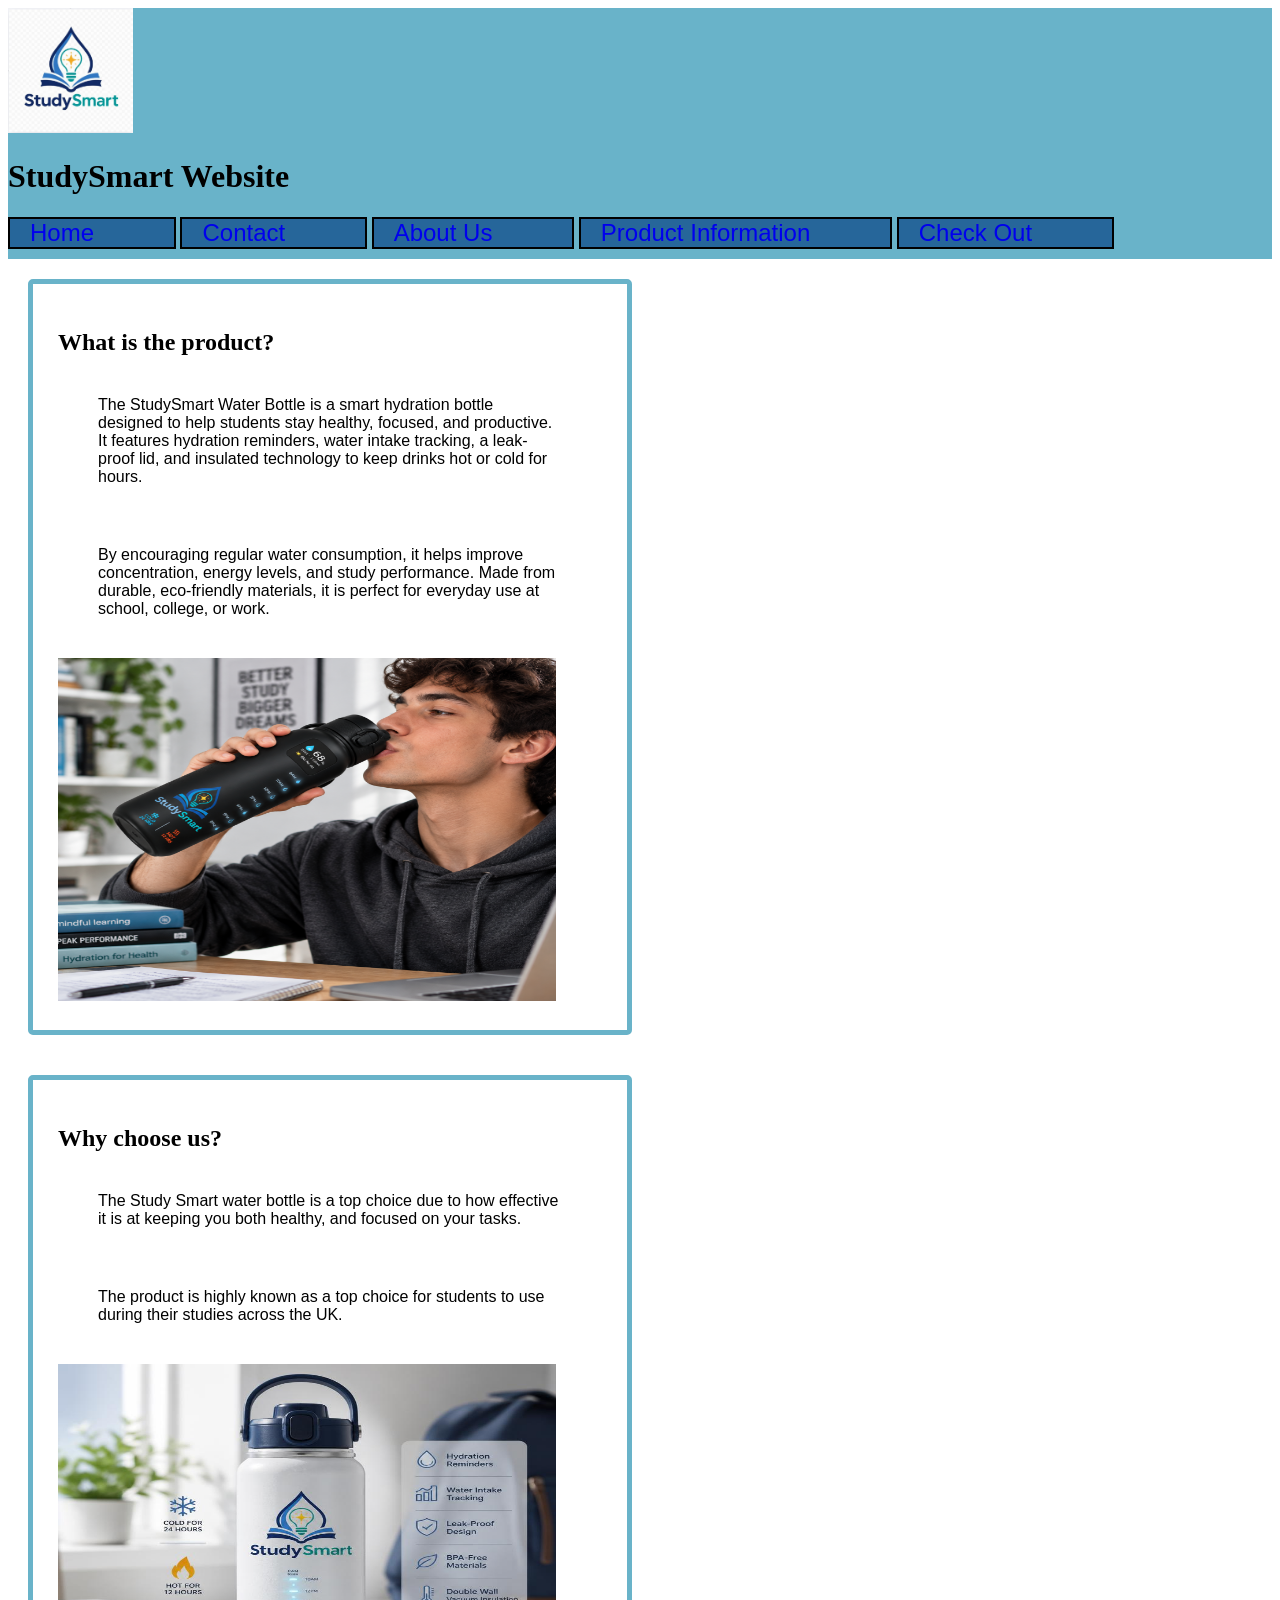
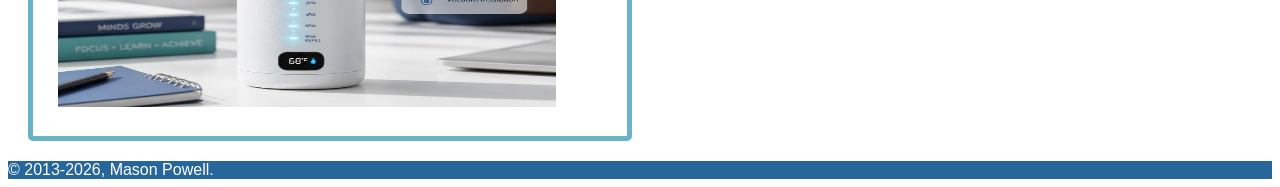
<file: index.html>
<!DOCTYPE html>
<html lang="en">
    <head>
            <link rel="stylesheet" href="styles/style.css">
        <meta charset="UTF-8">
        <meta name="viewport" content="width=device-width initial=1.0">
        <title>StudySmart Website</title>
    </head>
    <body>
        <header>
            <img src="images/Logo.jpg" alt="A logo for the website" width="125" height="125">
            <h1>StudySmart Website</h1>
            <nav>
                <ul class="top-level">
                    <li><a href="index.html">Home</a></li>
                    <li><a href="contact.html">Contact</a></li>
                    <li><a href="aboutus.html">About Us</a></li>
                    <li><a href="productinformation.html">Product Information</a></li>
                    <li><a href="checkout.html">Check Out</a></li>
                </ul>
            </nav>
        </header>

        <main>
            <section class="col-6">
                <h2>What is the product?</h2>
                <p>The StudySmart Water Bottle is a smart hydration bottle designed to help students stay healthy, focused, and productive. It features hydration reminders, water intake tracking, a leak-proof lid, and insulated technology to keep drinks hot or cold for hours.</p>
                <p>By encouraging regular water consumption, it helps improve concentration, energy levels, and study performance. Made from durable, eco-friendly materials, it is perfect for everyday use at school, college, or work.</p>

                <div class="center_image">
                    <img src="images/StudySmart Water Bottle product 2.png"
                            alt="An image of a man drinking out of the Study Smart water bottle"
                            width="498" height="343">
                </div>
                </section>
                <section class="col-6">
                    <h2>Why choose us?</h2>
                    <p>The Study Smart water bottle is a top choice due to how effective it is at keeping you both healthy, and focused on your tasks.</p>
                    <p>The product is highly known as a top choice for students to use during their studies across the UK.</p>

                    <div class="center_image">
                        <img src="images/StudySmart Water Bottle.png"
                        alt="An image of the StudySmart water bottle on a table"
                        width="498" height="343">
                    </div>
                </section>
        </main>

        <footer>
            &copy; 2013<script>
                new Date().getFullYear() > 2013 &&
                document.write("-" + new Date().getFullYear());
              </script>, Mason Powell.          
        </footer>
    </body>
</html>
</file>
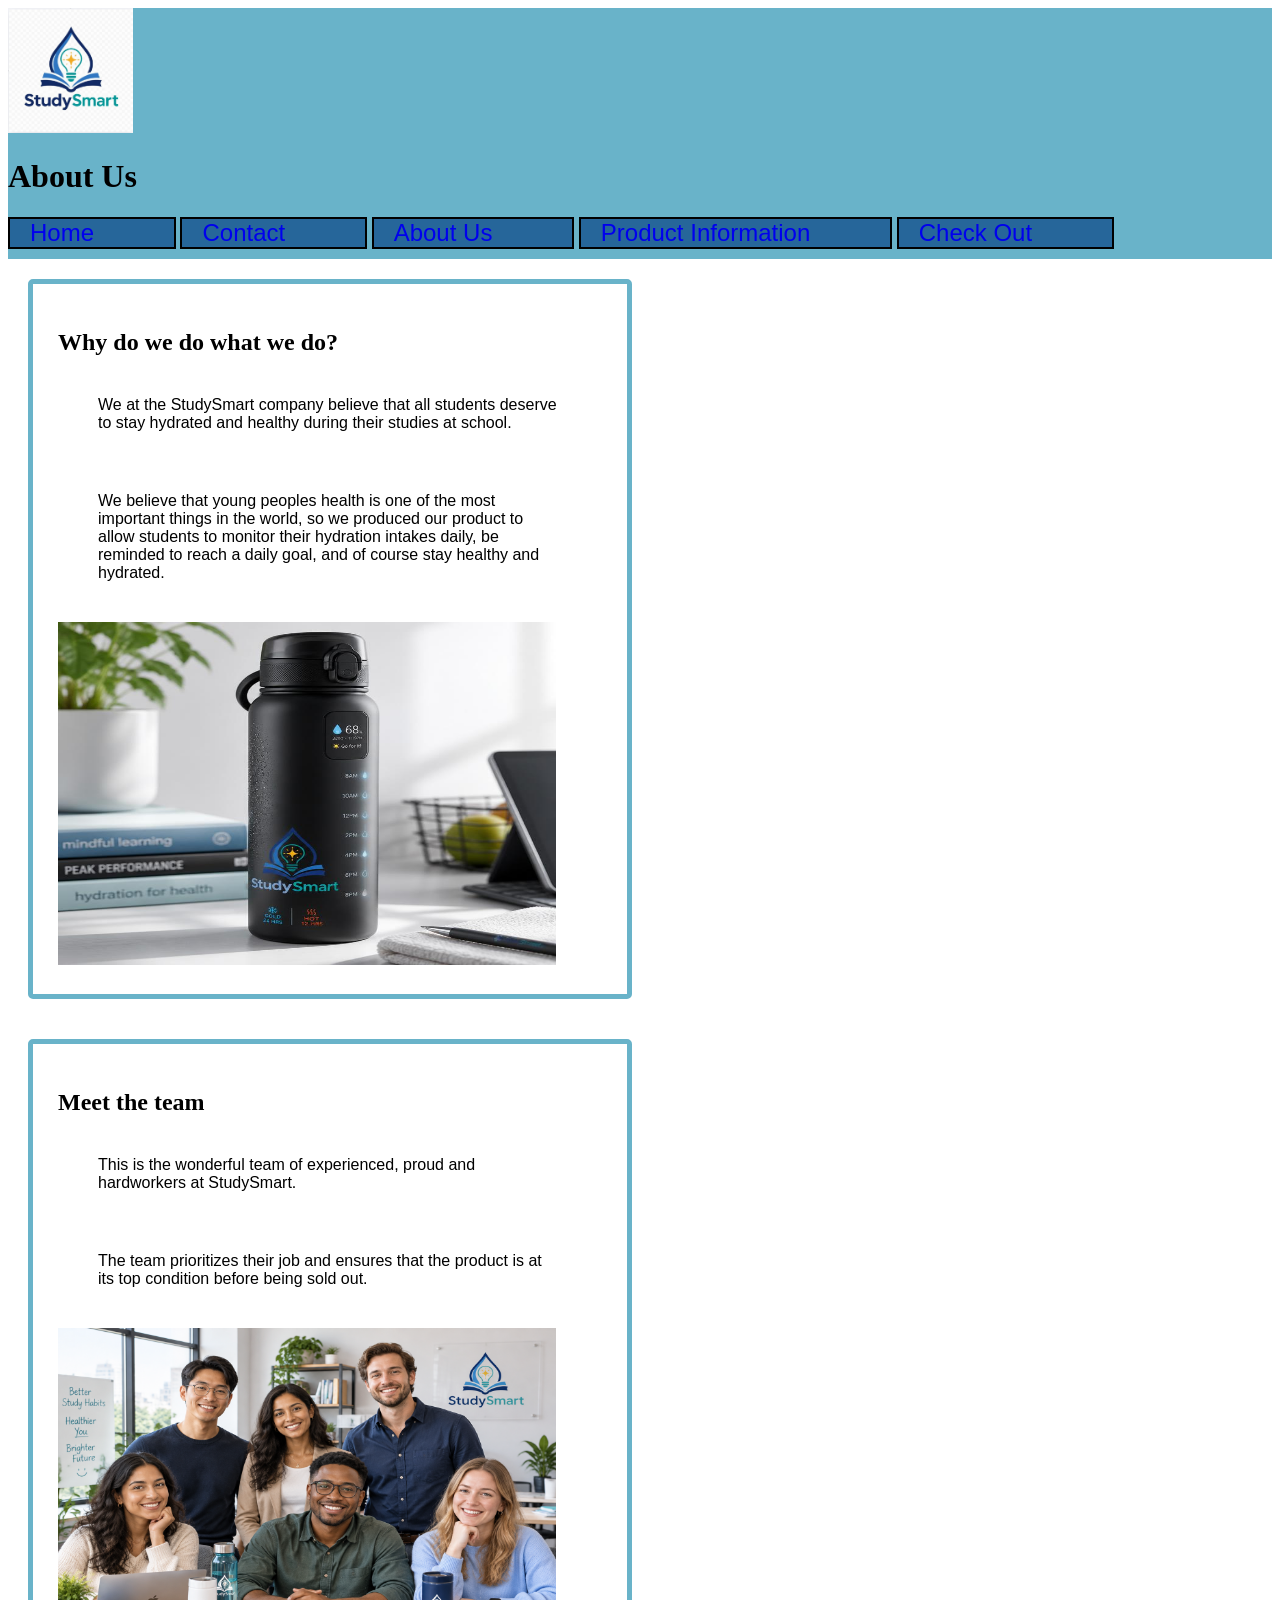
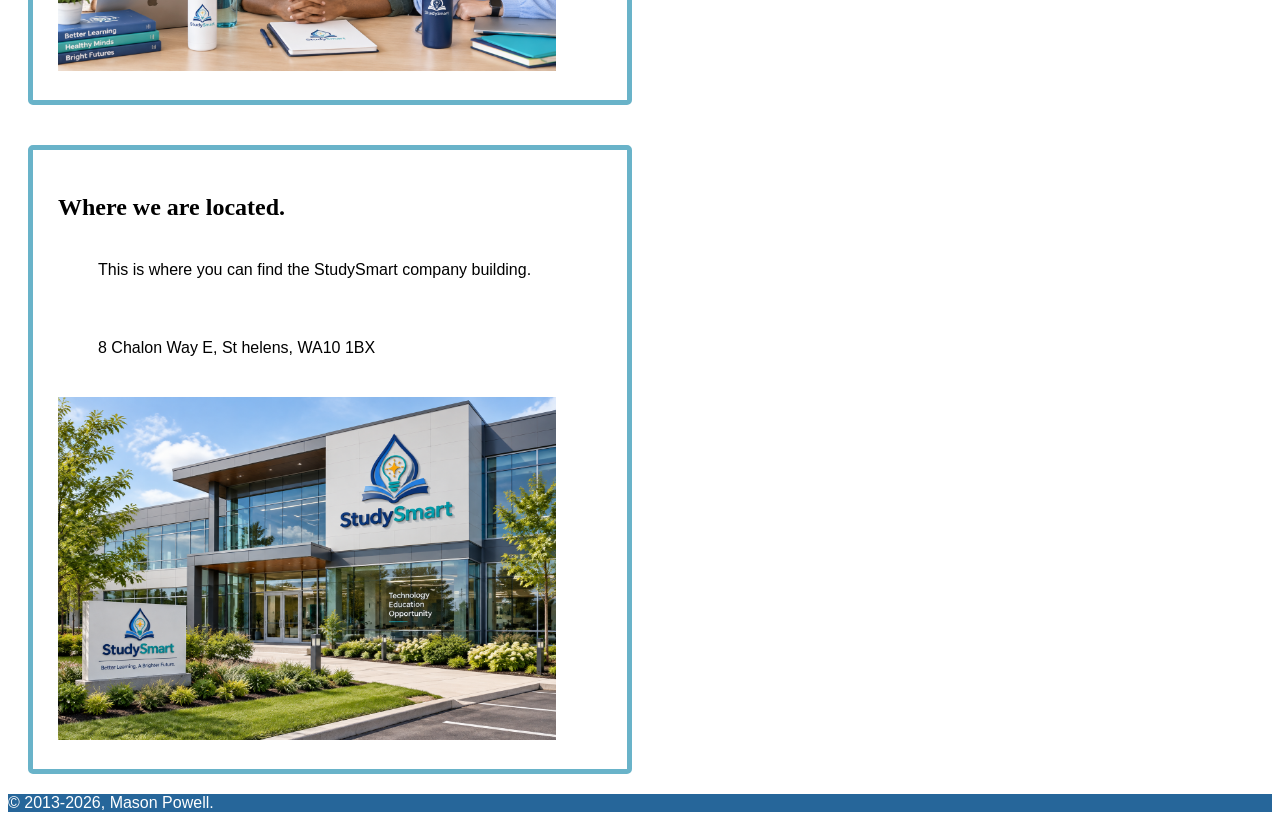
<file: aboutus.html>
<!DOCTYPE html>
<html lang="en">
    <head>
            <link rel="stylesheet" href="styles/style.css">
        <meta charset="UTF-8">
        <meta name="viewport" content="width=device-width initial=1.0">
        <title>About Us</title>
    </head>
    <body>
        <header>
            <img src="images/Logo.jpg" alt="Study Smart Logo." width="125" height="125">
            <h1>About Us</h1>
            <nav>
                <ul class="top-level">
                    <li><a href="index.html">Home</a></li>
                    <li><a href="contact.html">Contact</a></li>
                    <li><a href="aboutus.html">About Us</a></li>
                    <li><a href="productinformation.html">Product Information</a></li>
                    <li><a href="checkout.html">Check Out</a></li>
                </ul>
            </nav>
        </header>
        <main>
            <section class="col-6">
                <h2>Why do we do what we do?</h2>
                <p>We at the StudySmart company believe that all students deserve to stay hydrated and healthy during their studies at school.</p>
                <p> We believe that young peoples health is one of the most important things in the world, so we produced our product to allow students to monitor their hydration intakes daily, be reminded to reach a daily goal, and of course stay healthy and hydrated.</p>

                <div class="center_image">
                    <img src="images/StudySmart Water Bottle (2).png"
                            alt="An image of a black Study Smart water bottle"
                            width="498" height="343">
                </div>
                </section>
                <section class="col-6">
                    <h2>Meet the team</h2>
                    <p>This is the wonderful team of experienced, proud and hardworkers at StudySmart.</p>
                    <p>The team prioritizes their job and ensures that the product is at its top condition before being sold out.</p>

                    <div class="center_image">
                        <img src="images/StudySmart business team.png"
                        alt="An image of a group of people at an office taking a group picture."
                        width="498" height="343">
                    </div>
                </section>
                <section class="col-6">
                    <h2>Where we are located.</h2>
                    <p>This is where you can find the StudySmart company building.</p>
                    <p>8 Chalon Way E, St helens, WA10 1BX </p>

                    <div class="center_image">
                        <img src="images/StudySmart company building.png"
                        alt="An image of an office building with the StudySmart logo and title on the front."
                        width="498" height="343">
                    </div>
                </section>
        </main>
        <footer>
            &copy; 2013<script>
                new Date().getFullYear() > 2013 &&
                document.write("-" + new Date().getFullYear());
              </script>, Mason Powell.          
        </footer>
    </body>
</html>
</file>
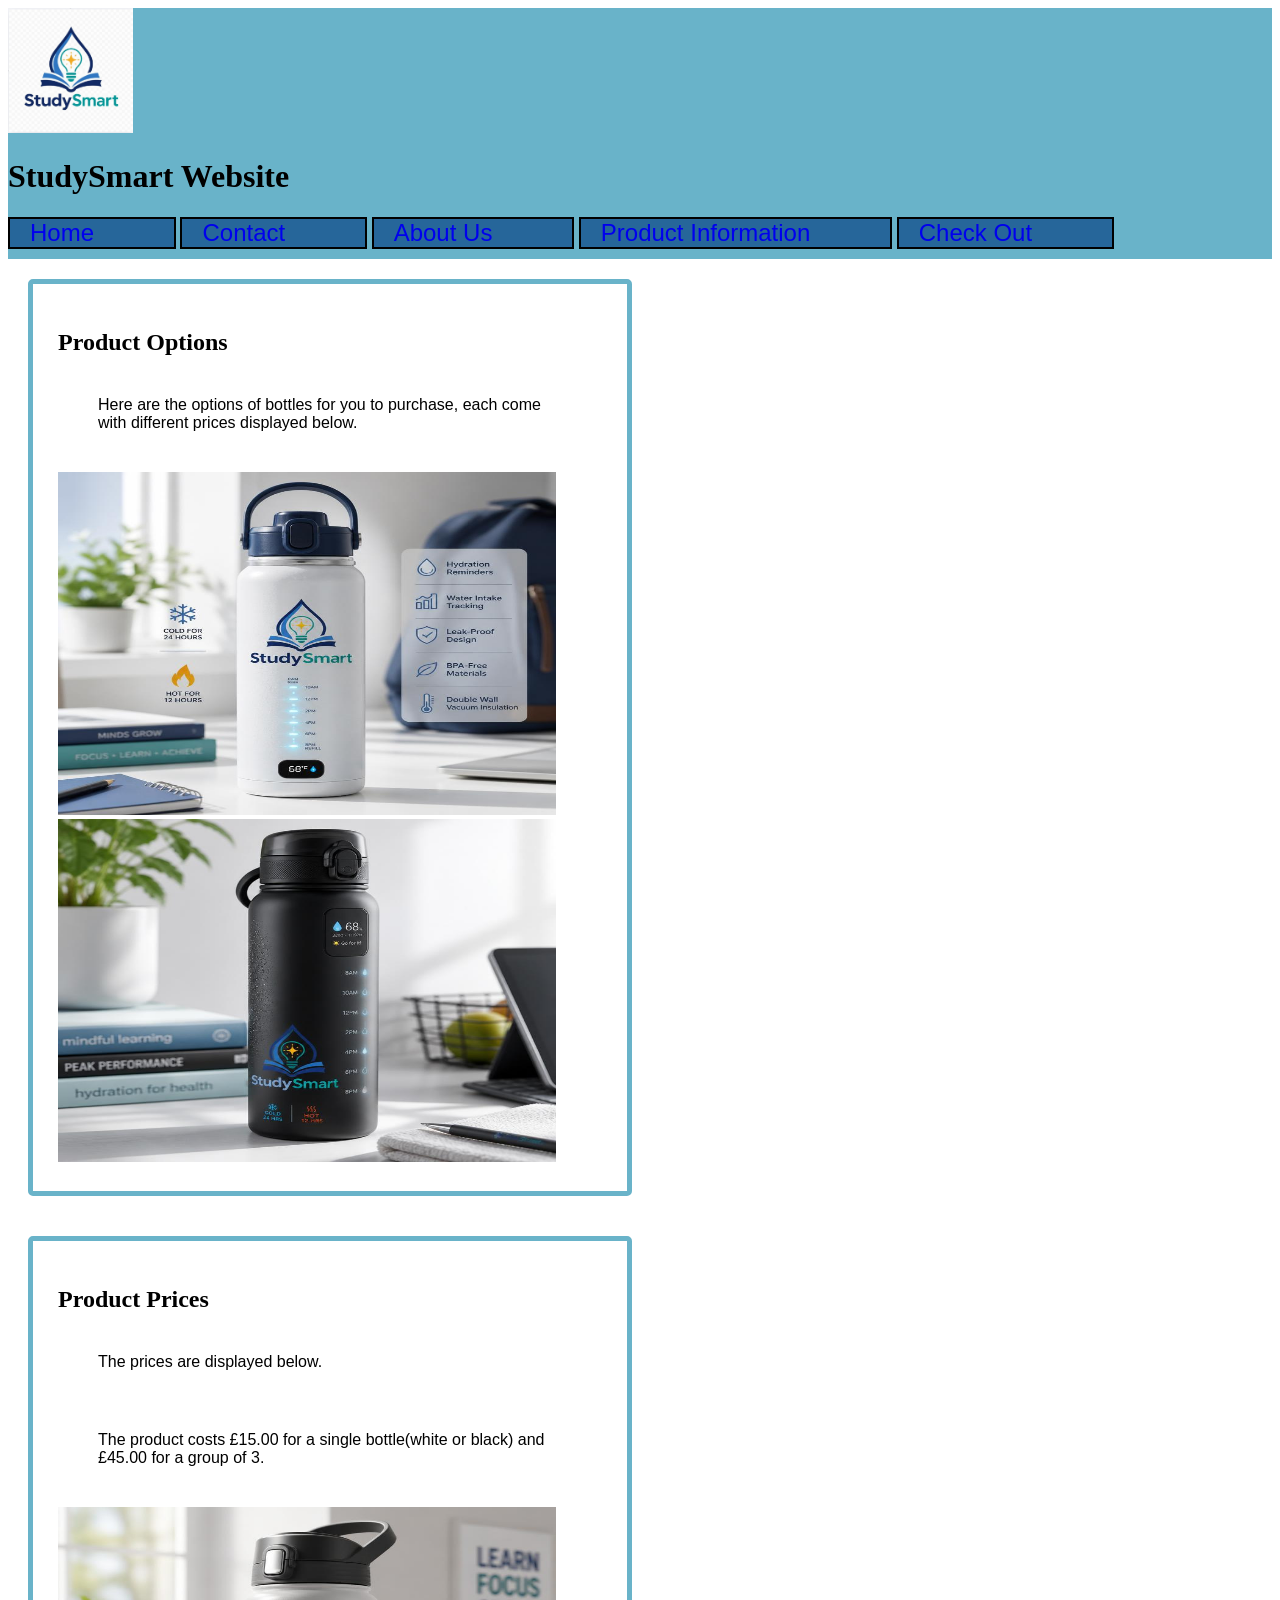
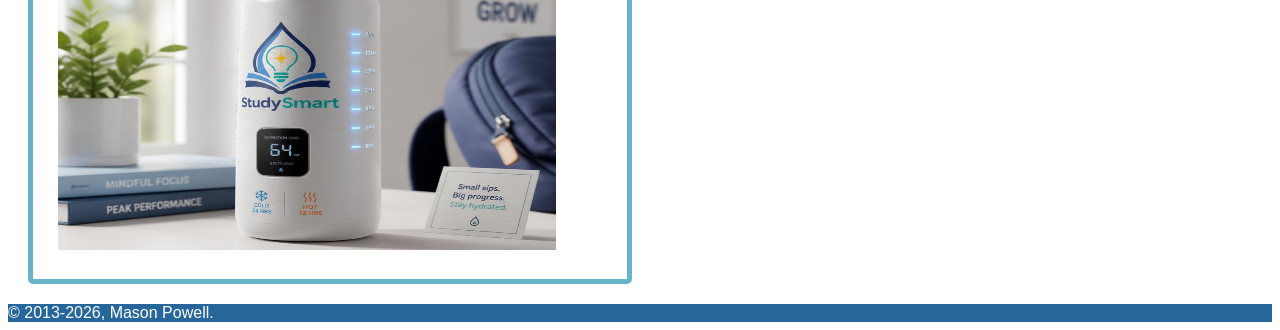
<file: checkout.html>
<!DOCTYPE html>
<html lang="en">
    <head>
            <link rel="stylesheet" href="styles/style.css">
        <meta charset="UTF-8">
        <meta name="viewport" content="width=device-width initial=1.0">
        <title>StudySmart Website</title>
    </head>
    <body>
        <header>
            <img src="images/Logo.jpg" alt="A logo for the website" width="125" height="125">
            <h1>StudySmart Website</h1>
            <nav>
                <ul class="top-level">
                    <li><a href="index.html">Home</a></li>
                    <li><a href="contact.html">Contact</a></li>
                    <li><a href="aboutus.html">About Us</a></li>
                    <li><a href="productinformation.html">Product Information</a></li>
                    <li><a href="checkout.html">Check Out</a></li>
                </ul>
            </nav>
        </header>
        <main>
            <section class="col-6">
                <h2>Product Options</h2>
                <p>Here are the options of bottles for you to purchase, each come with different prices displayed below.</p>
                
                <div class="center_image">
                    <img src="images/StudySmart Water Bottle.png"
                            alt="An image of a white water bottle with the StudySmart logo."
                            width="498" height="343">
                            <img src="images/StudySmart Water Bottle (2).png"
                            alt="An image of a black water bottle with the StudySmart logo."
                            width="498" height="343">
                </div>
                </section>
                <section class="col-6">
                    <h2>Product Prices</h2>
                    <p>The prices are displayed below.</p>
                    <p>The product costs £15.00 for a single bottle(white or black) and £45.00 for a group of 3.</p>

                    <div class="center_image">
                        <img src="images/StudySmart Water Bottle (1).png"
                        alt="An image of a white water bottle with the StudySmart logo."
                        width="498" height="343">
                    </div>
                </section>
        </main>
        <footer>
            &copy; 2013<script>
                new Date().getFullYear() > 2013 &&
                document.write("-" + new Date().getFullYear());
              </script>, Mason Powell.          
        </footer>
    </body>
</html>
</file>
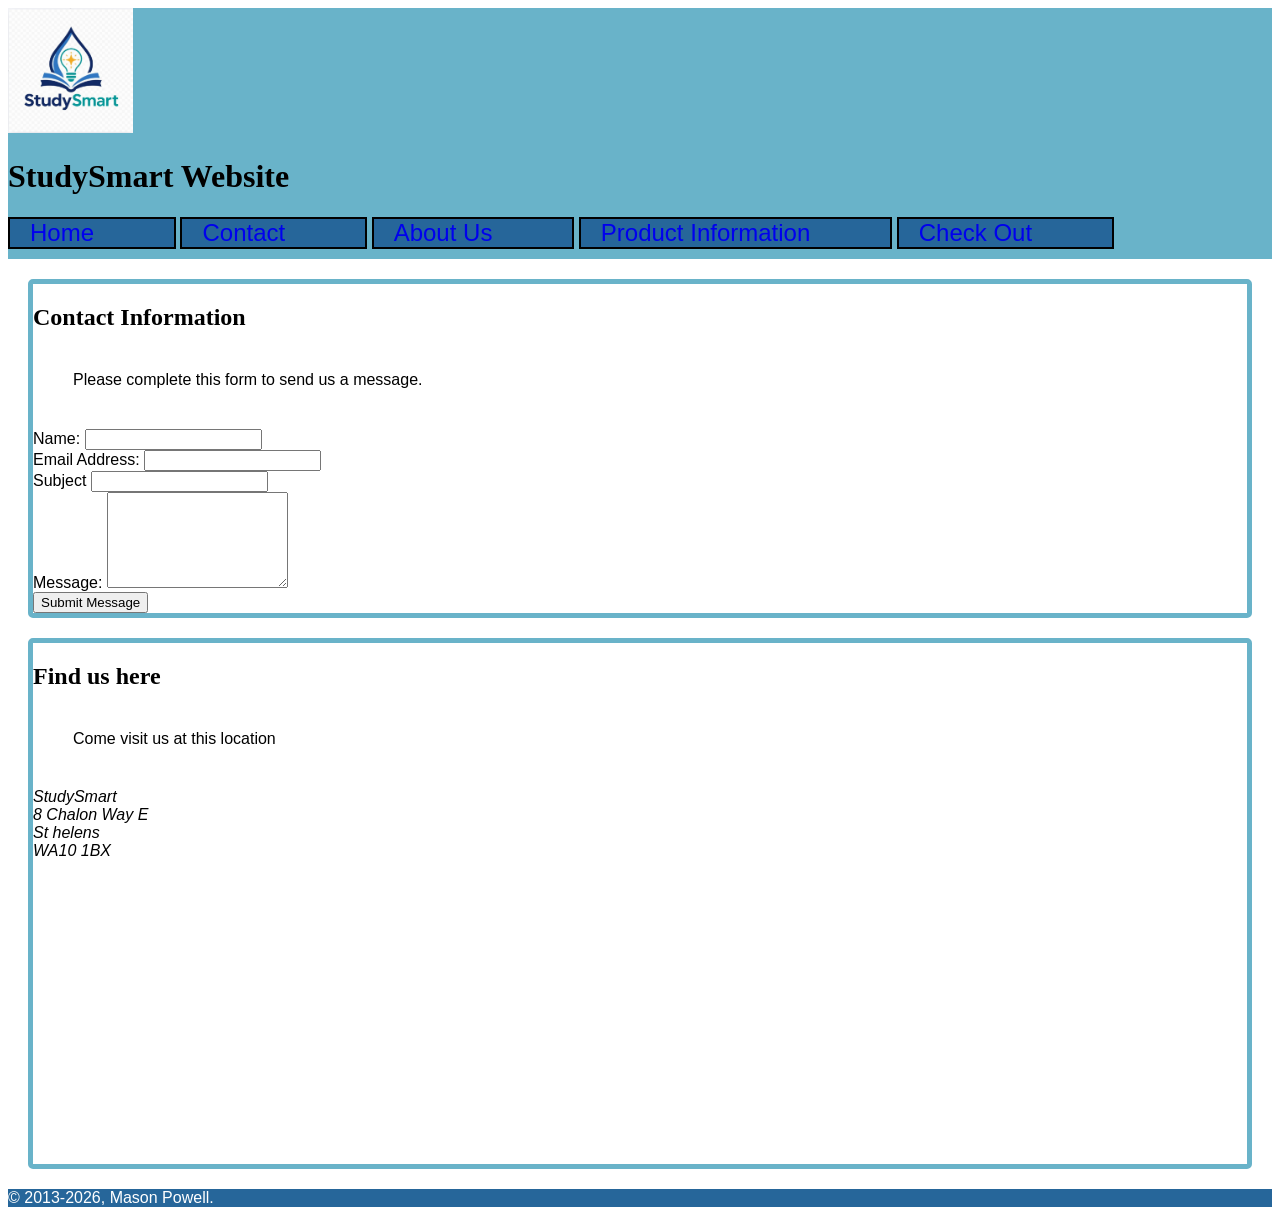
<file: contact.html>
<!DOCTYPE html>
<html lang="en">
    <head>
            <link rel="stylesheet" href="styles/style.css">
        <meta charset="UTF-8">
        <meta name="viewport" content="width=device-width initial=1.0">
        <title>StudySmart Website</title>
    </head>
    <body>
        <header>
            <img src="images/Logo.jpg" alt="A logo for the website" width="125" height="125">
            <h1>StudySmart Website</h1>
            <nav>
                <ul class="top-level">
                    <li><a href="index.html">Home</a></li>
                    <li><a href="contact.html">Contact</a></li>
                    <li><a href="aboutus.html">About Us</a></li>
                    <li><a href="productinformation.html">Product Information</a></li>
                    <li><a href="checkout.html">Check Out</a></li>
                </ul>
            </nav>
        </header>

        <main>
            <section>
                <h2>Contact Information</h2>
                <p>Please complete this form to send us a message.</p>
                <form  action="">
                    <div>
                    <label for="name">Name:</label>
                    <input type="name" name="name" id="name" required>
                    </div>
                    <div>
                    <label for="email">Email Address:</label>
                    <input type="email" name="email" id="email" required>
                    </div>
                    <div>
                        <label for="subject">Subject</label>
                        <input type="subject" name="subject" id="subject" required>
                    </div>
                    <div>
                        <label for="message">Message:</label>
                        <textarea name="message" id="message" rows="6" placeholder="Please insert message here">
                    </textarea>
                    </div>
                    <div>
                        <button type="submit">Submit Message</button>
                    </div>
                </form>

            </section>
            <section>
                <h2>Find us here</h2>
                <p>Come visit us at this location</p>
                <address>
                    StudySmart <br>
                    8 Chalon Way E<br>
                    St helens <br>
                    WA10 1BX <br>
                </address>
                <div>
                    <iframe src="https://www.google.com/maps/embed?pb=!1m18!1m12!1m3!1d594.0076686904569!2d-2.7353515006117695!3d53.45003790658495!2m3!1f0!2f0!3f0!3m2!1i1024!2i768!4f13.1!3m3!1m2!1s0x487b1b7f3eeebeed%3A0xeabb9ccfbba99b91!2s8%20Chalon%20Way%20E%2C%20Saint%20Helens%20WA10%201BX!5e0!3m2!1sen!2suk!4v1794238776926!5m2!1sen!2suk%22 width="400" height="300" style="border:0;" allowfullscreen="" loading="lazy" referrerpolicy="strict-origin-when-cross-origin"></iframe>
                    </div>
            </section>
        </main>
        <footer>
            &copy; 2013<script>
                new Date().getFullYear() > 2013 &&
                document.write("-" + new Date().getFullYear());
              </script>, Mason Powell.          
        </footer>
    </body>
</html>
</file>
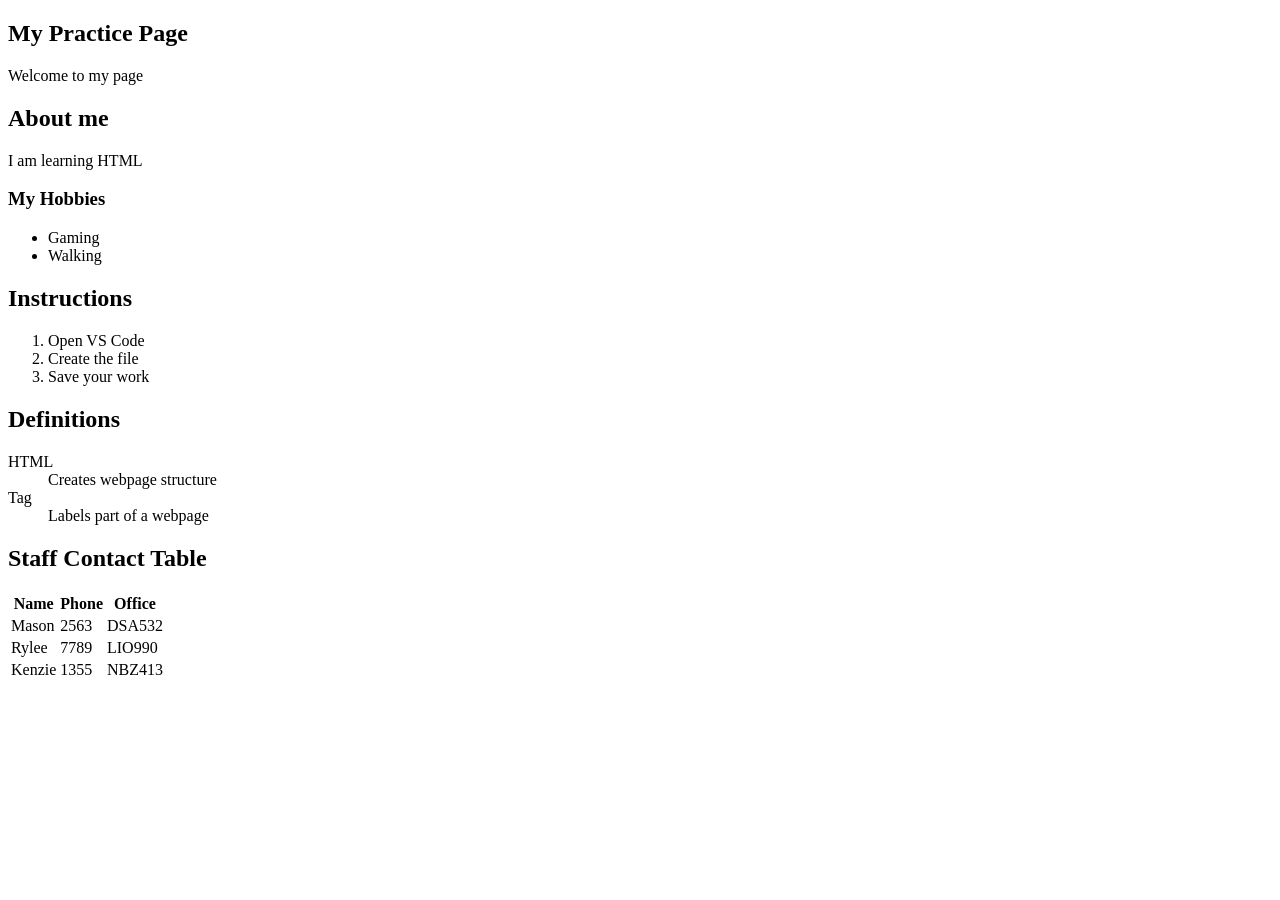
<file: practice.html>
<!DOCTYPE html>
<html lang="en">
<head>
    <meta charset="UTF-8">
    <title>Practice Page</title>
</head>
<body>
    <nav>
    
<h1>My Practice Page</h1>
<p>Welcome to my page</p>

<h2>About me</h2>
<p>I am learning HTML</p>

<h3>My Hobbies</h3>
<ul>
    <li>Gaming</li>
    <li>Walking</li>
</ul>
<h2>Instructions</h2>
<ol>
    <li>Open VS Code</li>
    <li>Create the file</li>
    <li>Save your work</li>
</ol>
<h2>Definitions</h2>
<dl>
    <dt>HTML</dt>
    <dd>Creates webpage structure</dd>
    <dt>Tag</dt>
    <dd>Labels part of a webpage</dd>
</dl>
<h2>Staff Contact Table</h2>
<table>
    <thead>
        <tr>
            <th>Name</th>
            <th>Phone</th>
            <th>Office</th>
        </tr>
    </thead>
    <tbody>
            <tr><td>Mason</td><td>2563</td><td>DSA532</td></tr>
            <tr><td>Rylee</td><td>7789</td><td>LIO990</td></tr>
           <tr><td>Kenzie</td><td>1355</td><td>NBZ413</td></tr>
    </tbody>
</table>
</body>
</html>
</file>
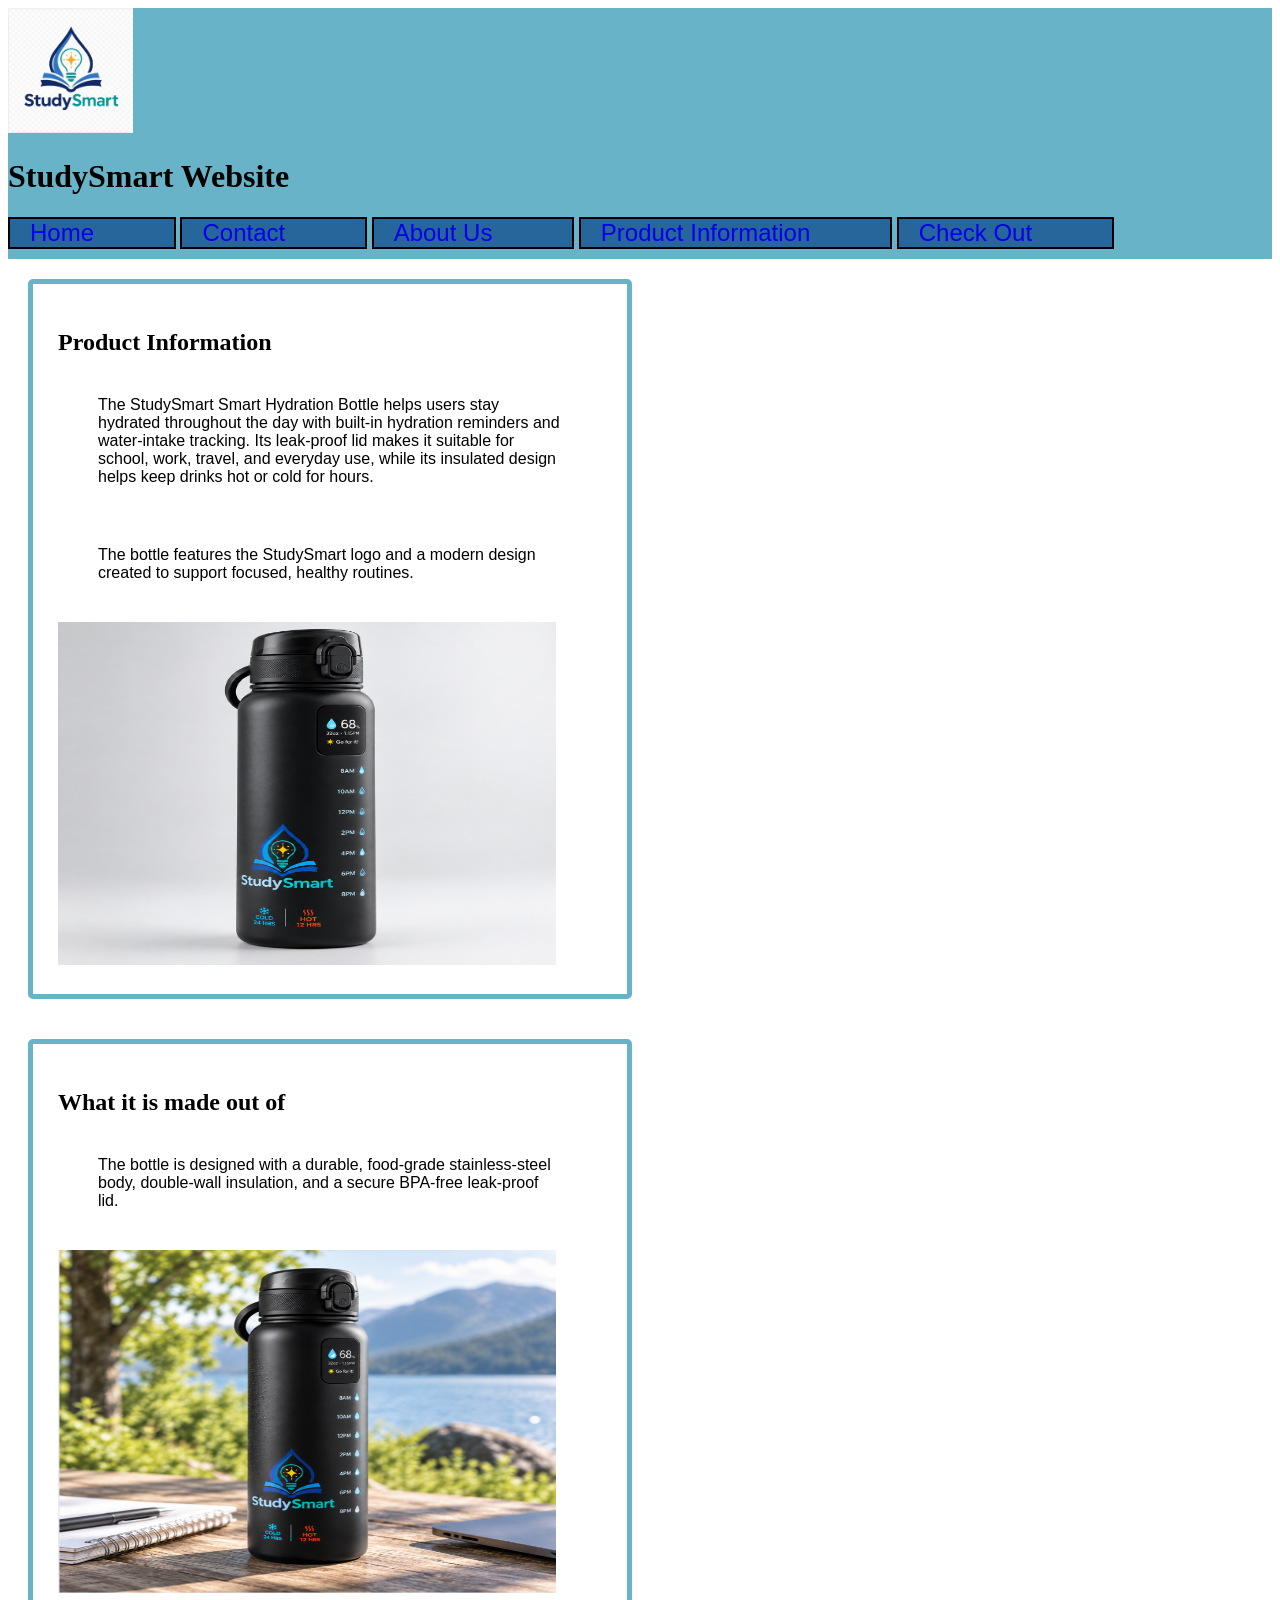
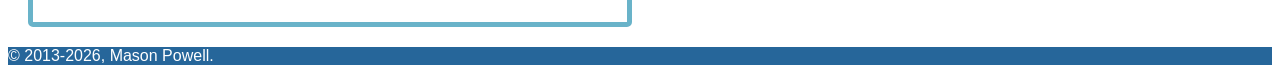
<file: productinformation.html>
<!DOCTYPE html>
<html lang="en">
    <head>
            <link rel="stylesheet" href="styles/style.css">
        <meta charset="UTF-8">
        <meta name="viewport" content="width=device-width initial=1.0">
        <title>StudySmart Website</title>
    </head>
    <body>
        <header>
            <img src="images/Logo.jpg" alt="A logo for the website" width="125" height="125">
            <h1>StudySmart Website</h1>
            <nav>
                <ul class="top-level">
                    <li><a href="index.html">Home</a></li>
                    <li><a href="contact.html">Contact</a></li>
                    <li><a href="aboutus.html">About Us</a></li>
                    <li><a href="productinformation.html">Product Information</a></li>
                    <li><a href="checkout.html">Check Out</a></li>
                </ul>
            </nav>
        </header>
        <main>
            <section class="col-6">
                <h2>Product Information</h2>
                <p>The StudySmart Smart Hydration Bottle helps users stay hydrated throughout the day with built-in hydration reminders and water-intake tracking. Its leak-proof lid makes it suitable for school, work, travel, and everyday use, while its insulated design helps keep drinks hot or cold for hours.</p>
                <p> The bottle features the StudySmart logo and a modern design created to support focused, healthy routines.</p>

                <div class="center_image">
                    <img src="images/StudySmart waterbottle 3.png"
                            alt="An image of a black Study Smart water bottle"
                            width="498" height="343">
                </div>
                </section>
                <section class="col-6">
                    <h2>What it is made out of</h2>
                    <p>The bottle is designed with a durable, food-grade stainless-steel body, double-wall insulation, and a secure BPA-free leak-proof lid.</p>
                    <div class="center_image">
                        <img src="images/StudySmart waterbottle 4.png"
                        alt="An image of a group of a black water bottle with the StudySmart logo on it."
                        width="498" height="343">
                    </div>
                </section>
        </main>
        <footer>
            &copy; 2013<script>
                new Date().getFullYear() > 2013 &&
                document.write("-" + new Date().getFullYear());
              </script>, Mason Powell.          
        </footer>
    </body>
</html>
</file>
<file: styles/style.css>
header{
    background-color: #69b3c9;
    color: #000000;
}

h1{
    color:#000000;
}

main{
    color:#000000;
}

footer{
    background-color:#26669A;
    color:#ffffff;
}
body{
    font-family:Arial
}
h1,h2{ font-family:Georgia, 'Times New Roman', Times, serif;
}
h1{font-size: 2em;}   

p{
    padding: 20px 30px 10px 10px;
    margin:10px 10px 30px 30px;
}

section{
    border:5px solid #69b3c9 ;
    border-radius: 5px 5px 5px 5px;
    margin: 20px;
}

.col-6 {
    padding: 25px;
    float: left;
    width: 43%;
}

nav{
    padding-bottom: 10px;
}

ul{
    list-style-type: none;
    padding: 0;
    margin:0;
}

ul li{
    display: inline-block;
    position:relative;
    background-color: #26669A;
    border: 2px solid #000000;
}

a{
    font-size: 1.5em;
    display: block;
    text-decoration: none;
    padding-left: 10px;
    padding-right: 40px;
    margin-left: 10px;
    margin-right: 40px;
}

a:hover{
    color:#000000;
    background-color: #26669A;
    box-shadow: 0px 8px 16px 0px rgba(0.0.0, 0.2);
    cursor: pointer;
}

a:visited{
    color: #ffffff;
    background-color: #26669A;
}
footer{
    clear:left;
}
</file>
